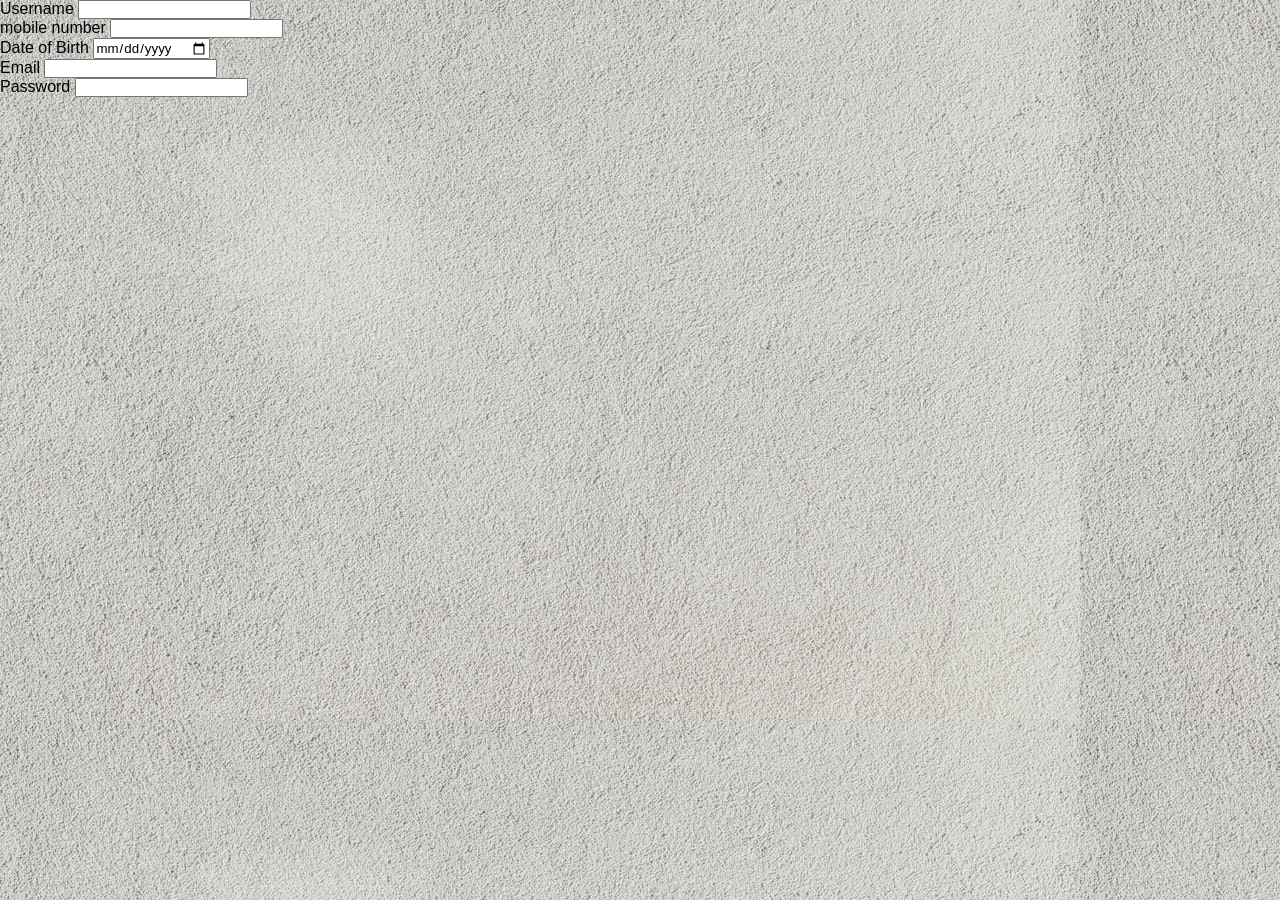
<file: bhai.html>
<!DOCTYPE html>
<html lang="en">
<head>
    <meta charset="UTF-8">
    <meta name="viewport" content="width=device-width, initial-scale=1.0">
    <title>Document</title>
    <link rel="stylesheet" href="index.css">
</head>
<body>

    <form>
        
   <label  for="username">Username</label>
   <input  type="text" id="username"><br>

   <label for="mobile number">mobile number</label>
   <input type="number" id="mobile number"><br>

   <label for="dob"> Date of Birth</label>
   <input type="date" id="dob"><br>

   <label for="email"> Email</label>
   <input type="email" id="email"><br>

   <lable for="pass"> Password</lable>
   <input type="password" id="pass"><br>
</form>

    
    

</body>
</html>
</file>
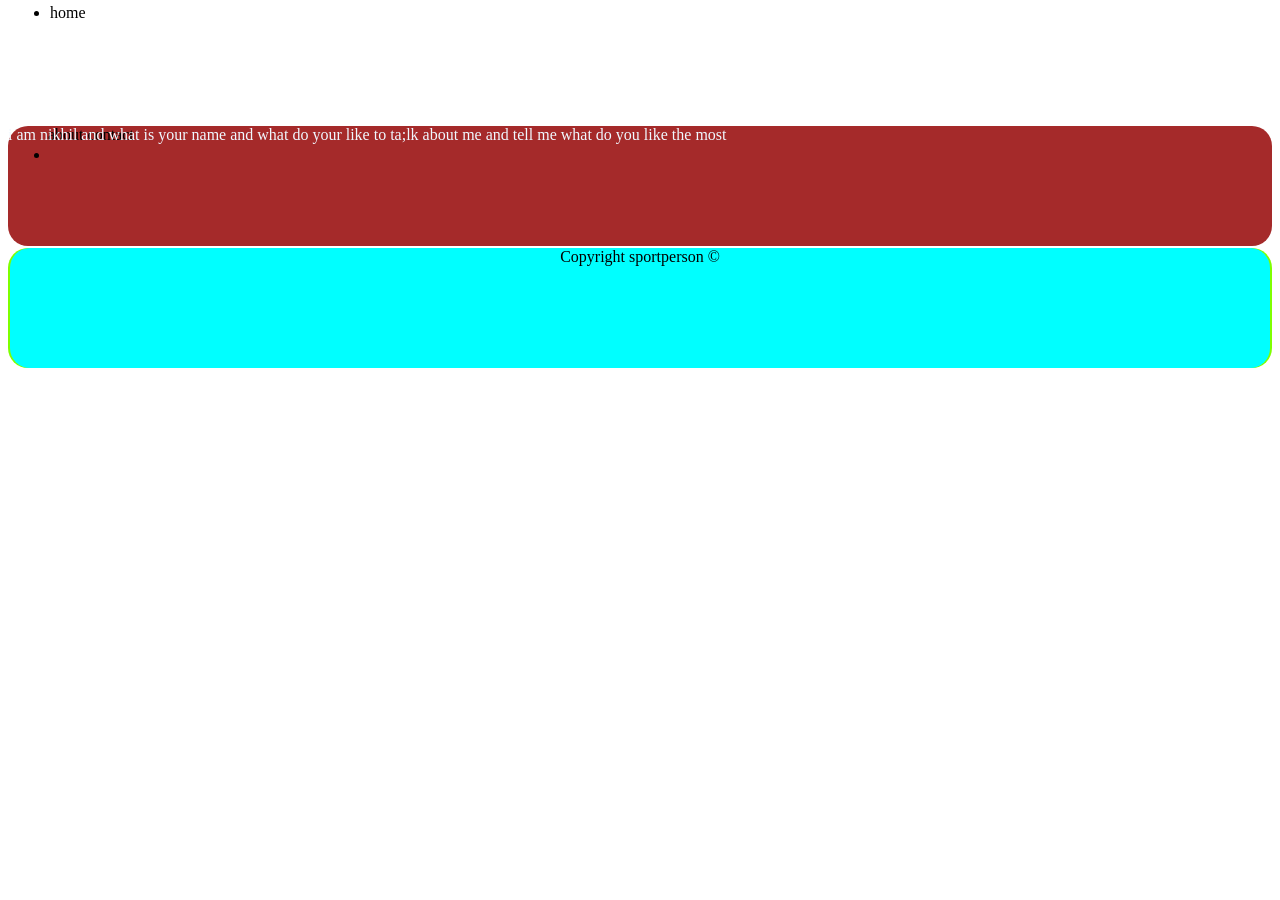
<file: harry.html>
<!DOCTYPE html>
<html lang="en">
<head>
    <meta charset="UTF-8">
    <meta name="viewport" content="width=device-width, initial-scale=1.0">
    <title>header project</title>
    <link rel="stylesheet"  href="harry.css">
</head>
<body>

    <header>
         <ul>
          <li>home </li>
            about
            contact<li>
         
        </ul>
    
    <div class="content">i am nikhil and what is your name and what do your like to ta;lk about me and tell me what do you like the most 
    </div>
    
<footer>
    <p class="entity">Copyright sportperson &copy;</p>
</footer>

</body>
</html>
</file>
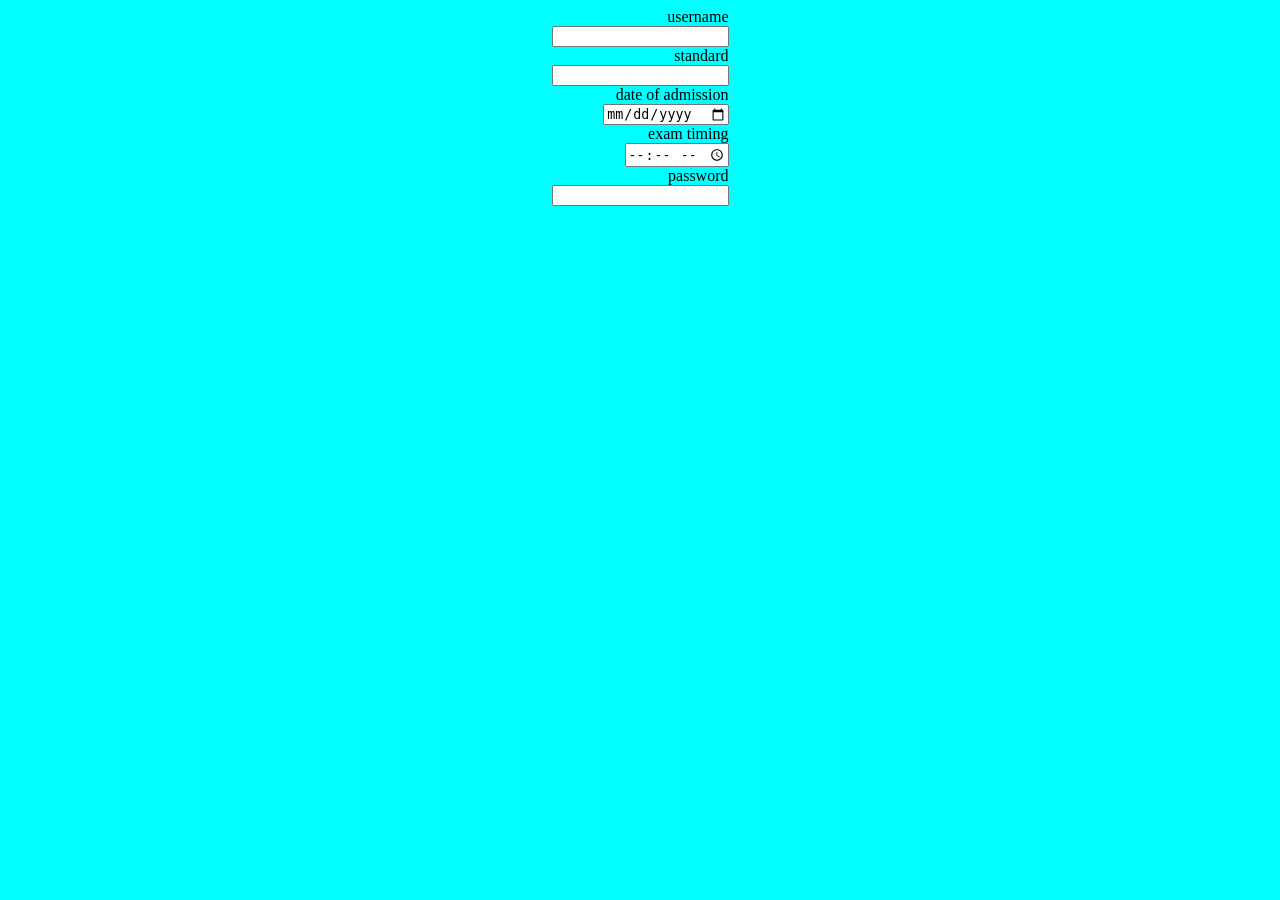
<file: money.html>
<!DOCTYPE html>
<html lang="en">
<head>
    <meta charset="UTF-8">
    <meta name="viewport" content="width=device-width, initial-scale=1.0">
    <title>Document</title>
    <link rel="stylesheet"  href="money.css"
</head>
<body>
    
    <form>   
        
   <label for="school">username</label><br> 
   <input type="text" id="school"><br>

   <label for="standard">standard</label><br>
   <input type="text" id="standard"><br>

   <label for="doa">date of admission</label><br>
   <input type="date" id="doa"><br>
    
   <label for="timing"> exam timing</label><br>
   <input type="time" id="timing"><br>
    
   <label for="pass"> password</label><br>
   <input type="password" id="password"><br>

</form>
    

    
    
</body>
</html>
</file>
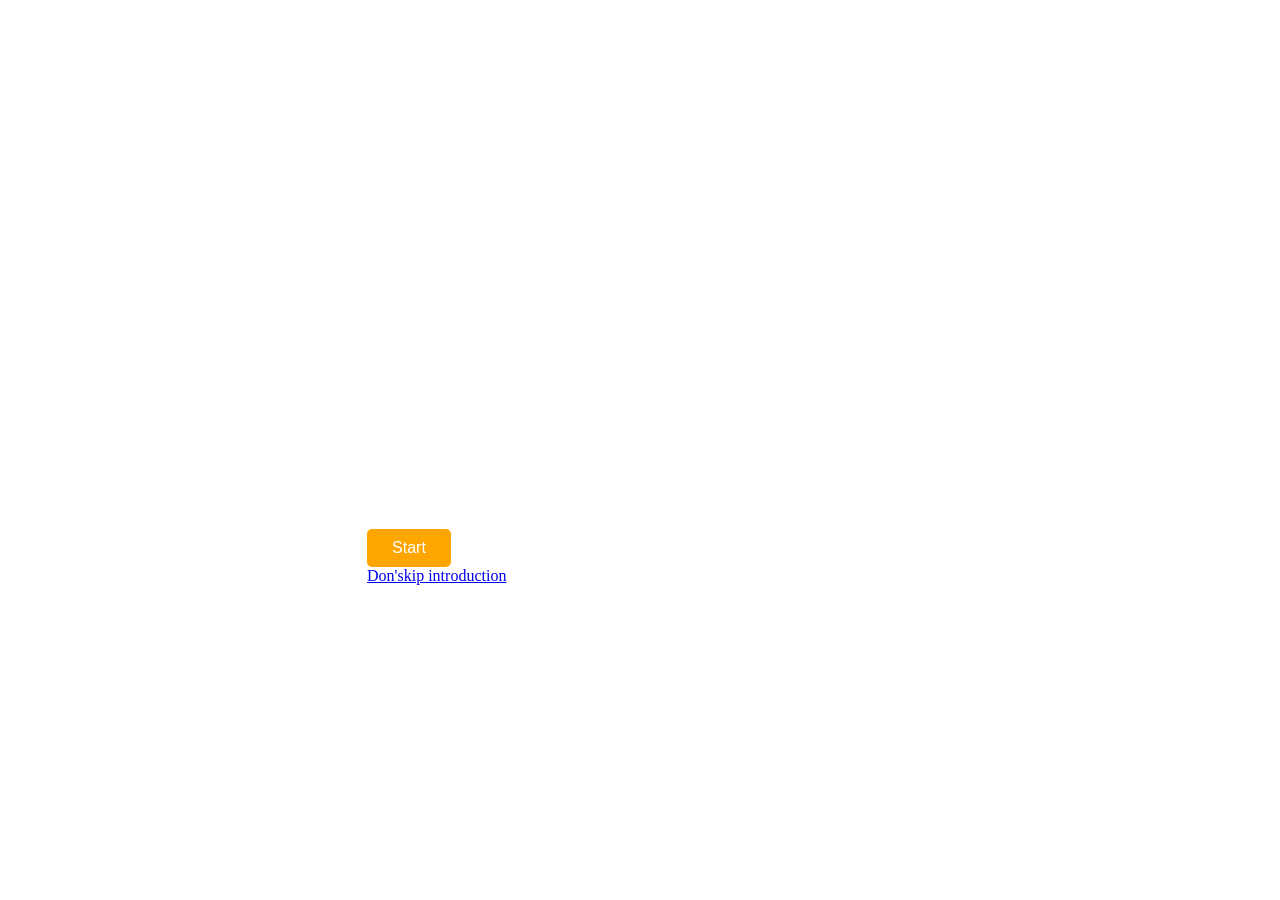
<file: nnnnnn.html>
<!DOCTYPE html>
<html lang="en">
<head>
    <meta charset="UTF-8">
    <meta name="viewport" content="width=device-width, initial-scale=1.0">
    <title>Document</title>
    <link rel="stylesheet" href="nnnnnn.css">

</head>
<body>
    <div class="container">
    <h1>Todays goal</h1>
    
        
     <p class="subtext">
        Each day i will accomplish one thing on my goal list
    </p>
     <h3>Read a book</h3>
     
     <p class="description">
        I dont think that the human race will survive the
            next thousand years,unless we spread into space.</br>
    There are to many accidents that can befall life
    on a single planet.But i'm an optimist....</br>

</p>
<button class="start-btn">Start</button></br>
    <a href="#" class="skip link">Don'skip introduction</a>

</div>
    
    

</body>
</html>
</file>
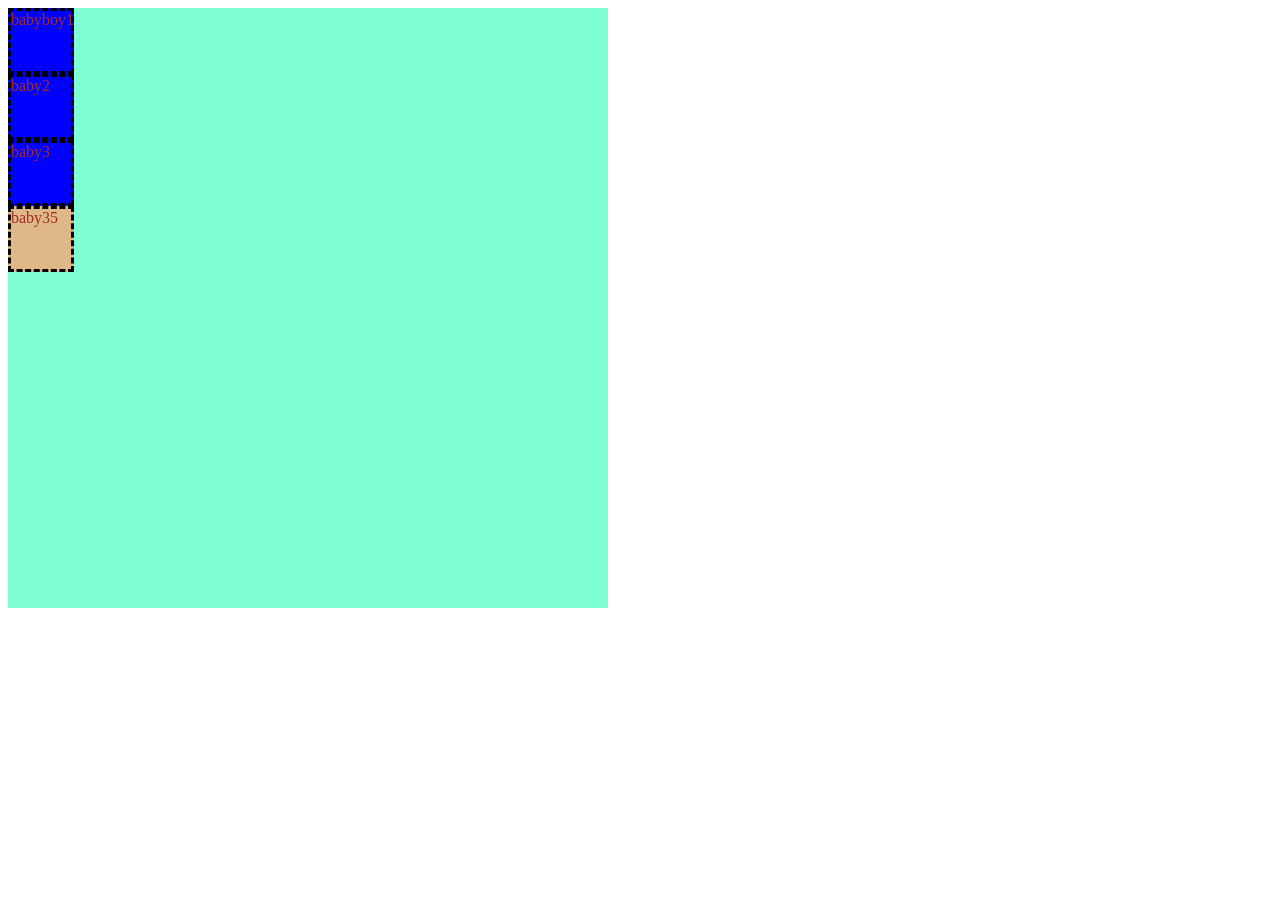
<file: practice.html>
<!DOCTYPE html>
<html lang="en">
<head>
    <meta charset="UTF-8">
    <meta name="viewport" content="width=device-width, initial-scale=1.0">
    <title>Document</title>
    <link rel="stylesheet" href="practice.css">
</head>
<body>
    <div class="flexcontainer">

<div class="boy3">    babyboy1</div>



<div class="boy2">    baby2</div>



<div class="boy3">     baby3</div>



<div class="boy4">     baby35</div>


</div>
</body>
</html>
</file>
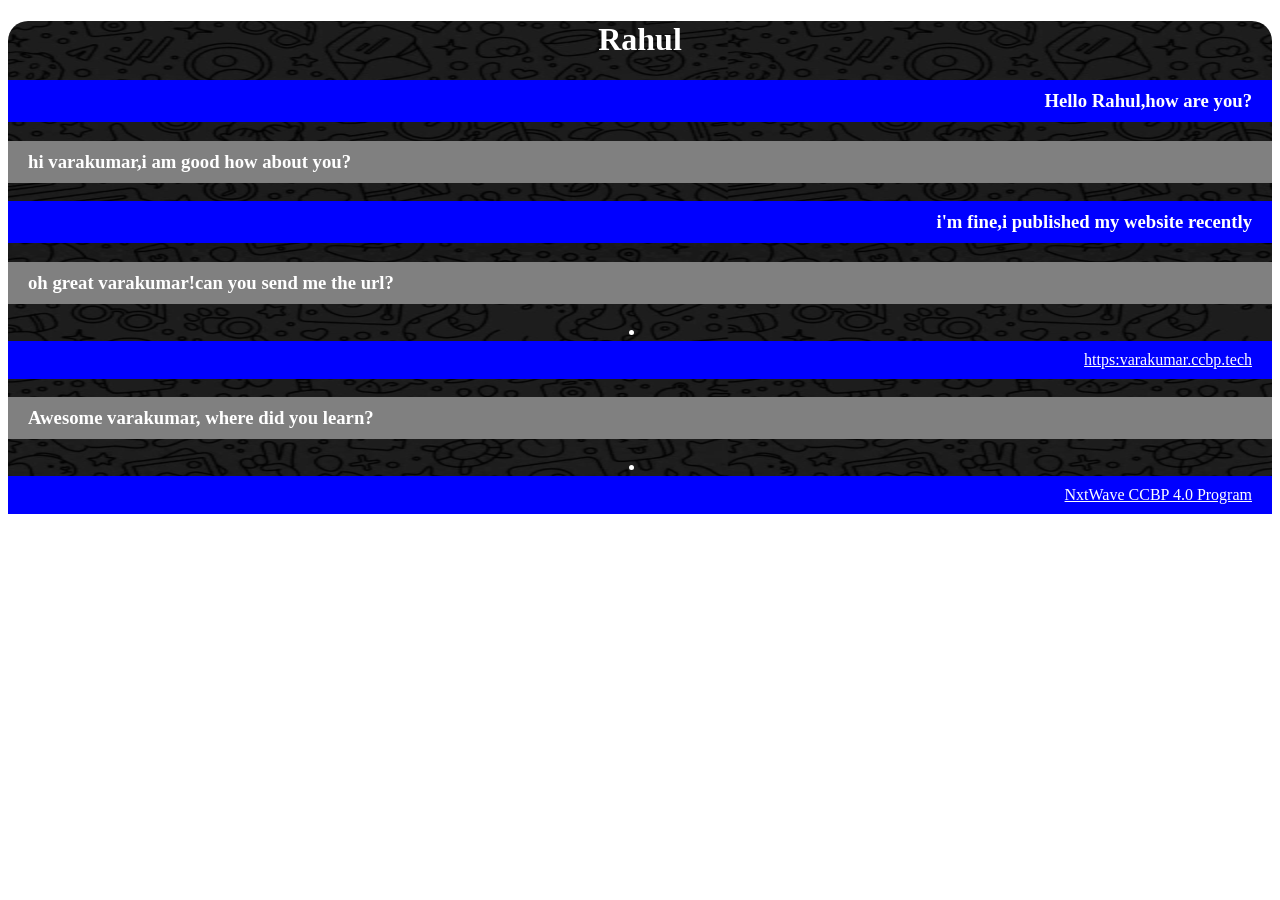
<file: teju.html>
<!DOCTYPE html>
<html lang="en">
<head>
    <meta charset="UTF-8">
    <meta name="viewport" content="width=device-width, initial-scale=1.0">
    <title>teju bhai project</title>
    <link rel="stylesheet" href="">
</head>
<style>
    .container{
        background-size: 80vh 50vw;
        border-radius: 20px;
        padding: 0%;
        margin: 0%;

  background-image: url("cosmosnew.png")
        
        
     
    
 }
 h1{
    color: #ffffff;
    text-align: center;
 }
 .hero{
    
    color:#ffffff;
    text-align: center;
    
  
 }
 .ram1{
    background-color: blue;
    padding: 10px 20px;
    text-align: right;
 } 
 .ram2{
    background-color: gray;
    padding: 10px 20px;
    text-align: left
 }
 .ram3{
    background-color: blue;
    text-align: right;
    padding: 10px 20px;

 }
 .ram4{background-color: gray;
    text-align: left;
padding: 10px 20px; 

}
.ram5{
    background-color: gray;
    text-align: left;
    padding: 10px 20px;
}
li a{
    display: flex;
    background-color: blue;
    list-style: none;
    
    justify-content: flex-end;
    background-size: cover;
    
    color:#ffffff;
    padding: 10px 20px;
    
}
.naan a{
    color: #ffffff;
    background-color: blue;
    display: flex;
    justify-content: flex-end;
    padding: 10px 20px;
}
.header{
    background-color: rgb(39, 36, 36);
    margin: 0%;
    padding: 0%;
}
</style>
<body>
    <div class="container">
    <header>
    <h1>Rahul</h1>
</header>
    <section class="hero">

        <h3 class="ram1"><span>Hello Rahul,how are you?</span></h3>
        <h3 class="ram2"><span>hi varakumar,i am good how about you?</span></h3>
        <h3 class="ram3"><span>i'm fine,i published my website recently</span></h3>
<h3 class="ram4"><span>oh great varakumar!can you send me the url?<span></h3>
    
    <nav>
        <li><a href="#">https:varakumar.ccbp.tech</a></li>
</nav>

<h3 class="ram5"><span>Awesome varakumar, where did you learn?</span></h3>
<li class="naan"><a href="#">NxtWave CCBP 4.0 Program</a></li>
    </section>
    </div>
</body>
</html>
</file>
<file: index.css>
*{
  margin: 0;
  padding: 0;
  box-sizing: border-box;
  font-family: "Segoe UI", sans-serif;
  
 
  
  
}

body,html{
  
  background-image: url(background2.png);
  


}

header{
  
  background: rgb(255, 72, 0);
  box-shadow: 0 2px 5px rgba(0, 0, 0, 0.05);
  padding: 20px 40px;

  
}

.container {
display: flex;
justify-content: space-between;
align-items: center;
}

.logo {
  font-size: 22px;
  font-weight: bold;
  color: #1f1b1b;
  
}

nav ul {
  display: flex;
  gap: 30px;
  list-style: none;
}

nav ul li a {
  text-decoration: none;
  color: #333;
  font-weight: 500;
  transition: color 0.3s ease;
}

nav ul li a:hover {
  color: #f44336;
}

.hero {
  display: flex;
  justify-content: space-between;
  align-items: center;
  
  
    padding: 60px 40px;
}

.hero-text {
  flex: 1;
}

.hero-text h1 {
     font-size: 42px;
  margin: 10px 0;
}

.hero-text h1 span {
  color: #f44336;
}

.hero-text h3 {
  font-size: 22px;
  color: #555;
  margin-bottom: 15px;
}

.hero-text .desc {
  max-width: 450px;
  font-size: 16px;
  color: #121212;
  margin-bottom: 25px;
}

.btn {
  background: #d32f2f;
  color: #fff;
  padding: 10px 25px;
  border-radius: 4px;
  text-decoration: none;
  font-weight: 500;
  transition: background 0.3s;
}

.btn:hover {
  background: #d32f2f;
}

.hero-img {
  flex: 1;
  display: flex;
  justify-content: center;
  align-items: center;
}

.img-border {
  position: relative;
  border: 5px solid #f44336;
  padding: 10px;
  border-radius: 50%;
  background: white;
  box-shadow: 0 0 0 10px #000, 0 0 0 20px #f44336;
}

.img-border img {
  width: 250px;
  height: 250px;
  object-fit: cover;
  border-radius: 50%;
}
</file>
<file: harry.css>
.header{
    
    color: aliceblue;
    background-color: black;
}
.content{
    background-color: brown;
    color: aliceblue;
    

}
footer{
    background-color: chartreuse;
    color: black;
    
    
    
    
}
.entity{
    text-align: center;
    background-color: aqua;
    
}
*{
    border-radius: 20px;
    margin: 2px;
    height: 120px;
}
</file>
<file: money.css>
body{
    background-color: aqua;
    justify-content:center;
text-align: ;
}
body{
    display: flex;
    text-align: right;
}
</file>
<file: nnnnnn.css>
body{
    display: flex;
    margin: 0%;
    padding: 0%;
    font-family: 'Times New Roman', Times, serif;
    color: white;
    background-image: url("https://d1tgh8fmlzexmh.cloudfront.net/ccbp-static-website/todolistbg.png");
background-size: cover;
background-position: center;
height: 100vh;
display: flex;
justify-content: center;
align-items: center;
}
.container{
    text-align: center
    padding: 30px;
    background: rgba(0,0,0,0.5)
    border-radius: 10px;
    max: width 500px;
}
h1{
    font-size: 40px;
    margin-bottom: 10px;
    font-weight: bold;
}
.subtext{
    font: size: 60px;
    margin: bottom 10px;
    font-weight: bold;
}
.description{
    font-size: 14px;
    line height: 1.4;
    margin: bottom 20px;

}
button{
    background-color: orange;
    color:white;
    border: none;
    padding: 10px 25px;
    font-size: 16px;
    border-radius: 5px;
    cursor: pointer;

}
.skip-link{
    display:block;
    margin-top: 10px;
    font-size: 12px;
    color: white;
    text-decoration: underline;

}
</file>
<file: practice.css>
.flexcontainer{
    color: brown;
     background-color: aquamarine;
    display: flex;
    flex-direction: column;
    width: 600px;
    height: 600px;
    align-content: right;
    
    
    
}
.boy1{
    width: 60px;
    height: 60px;
    border-style: dashed;
    border-color: black;
    background-color: blue;

}
.boy2{
    width: 60px;
    height: 60px;
    border-style: dashed;
    border-color: black;
    background-color: blue;
    
}
.boy3{
    width: 60px;
    height: 60px;
    border-style: dashed;
    border-color: black;
    background-color: blue;

}
.boy4{
    width: 60px;
    height: 60px;
    border-style: dashed;
    border-color: black;
    background-color: burlywood;

}
</file>
